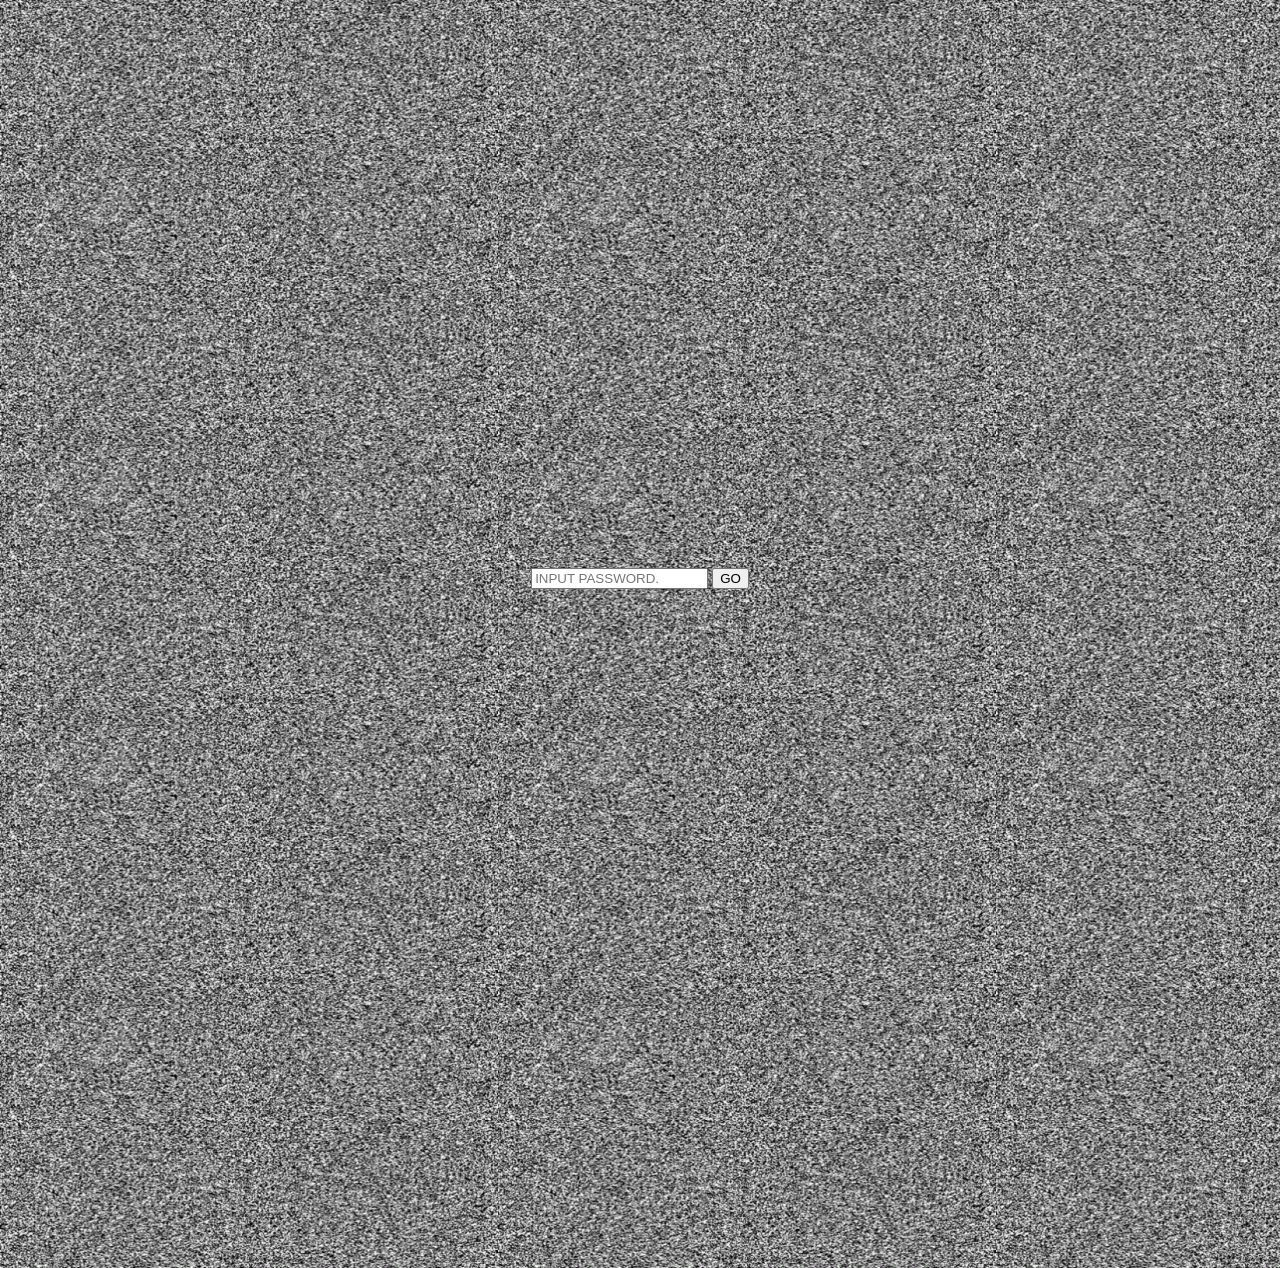
<file: index.html>
﻿<!DOCTYPE html PUBLIC "-//W3C//DTD XHTML 1.0 Transitional//EN" "http://www.w3.org/TR/xhtml1/DTD/xhtml1-transitional.dtd">
<html xmlns="http://www.w3.org/1999/xhtml">

<head>
<meta http-equiv="Content-Type" content="text/html; charset=utf-8" />
<title>...</title>
<link rel="stylesheet" type="text/css" href="background.css"/>
<style type="text/css">

.style1 {
	font-size:large; color:transparent;
}
.style2 {background-color:maroon}

.footer-text {
  position: relative;
  top:700px;
  width: 100%;
  text-align: center;color:transparent; font-size:small; 
}
.maindiv {
	position:relative;
	min-height:500px;
	top:100px
}
</style>
<script type="text/javascript">
function checkpass() {
    var pass = document.getElementById("passInput").value;
    if (pass === "EXPERIMENT") {
        window.location.href ="LORE.html";
    }
    else if (pass === "TOPSECRET") {
        window.location.href = "DOCUMENT.html";
    }
	   else if (pass=== "TOUHOU") {
    	window.location.href = "BULLETHELL.html";
    }
    else {
        alert("ACCESS DENIED");
    }
}
</script>
</head>

<body>
<div>

<div class="maindiv">
<p align="center" class="style1">
THIS IS PERSONAL, GO AWAY.
</p>

<p align="center" class="style1">
WHY ARE YOU HERE, GET OUT.
</p>
</div>

<div align="center" style="position:relative; top:50px">
<input type="password" id="passInput" placeholder="INPUT PASSWORD."/>
<button type="button" onclick="checkpass()" >GO</button>
</div>

</div>


<div class="footer-text" style="elevation:below">
<p>VEhFIENPREUgSVM6IEVYUEVSSU1FTlQ</p>
</div>
</body>

</html>
</file>
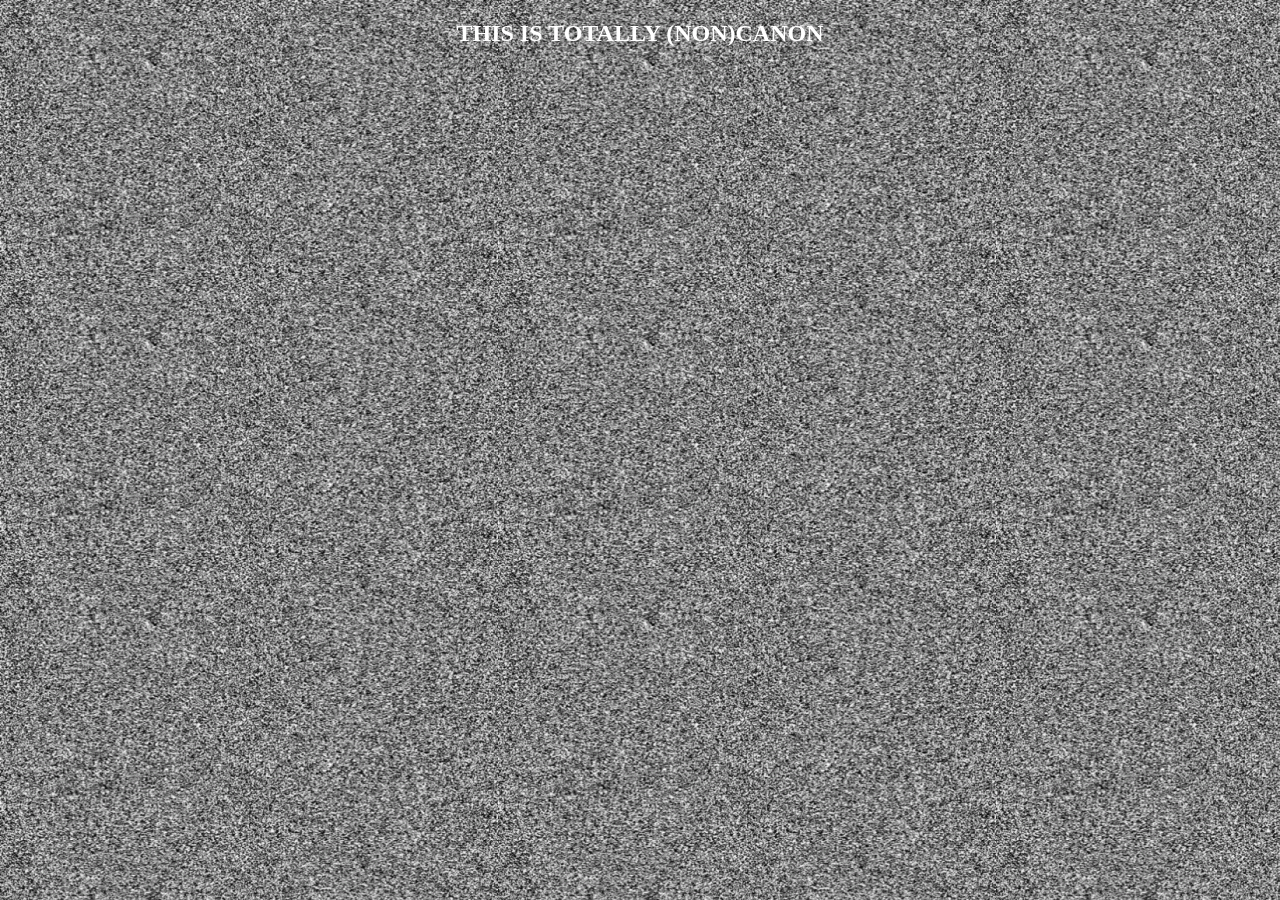
<file: BULLETHELL.html>
﻿<!DOCTYPE html PUBLIC "-//W3C//DTD XHTML 1.0 Transitional//EN" "http://www.w3.org/TR/xhtml1/DTD/xhtml1-transitional.dtd">
<html xmlns="http://www.w3.org/1999/xhtml">

<head>
<meta http-equiv="Content-Type" content="text/html; charset=utf-8" />
<meta name="referrer" content="strict-origin-when-cross-origin"/>
<title>bullethell</title>

<link rel="stylesheet" type="text/css" href="background.css"/>

</head>

<body>
<div align="center">
<h2 style="color:white;top:200px">THIS IS TOTALLY (NON)CANON</h2>
<iframe width="560" height="315" src="https://www.youtube.com/embed/LH1Ysf7KsCs?si=vPK_IylOfJLN3DBl" title="YouTube video player" frameborder="0" allow="accelerometer; autoplay; clipboard-write; encrypted-media; gyroscope; picture-in-picture; web-share" referrerpolicy="strict-origin-when-cross-origin" allowfullscreen></iframe>
</div>
</body>

</html>
</file>
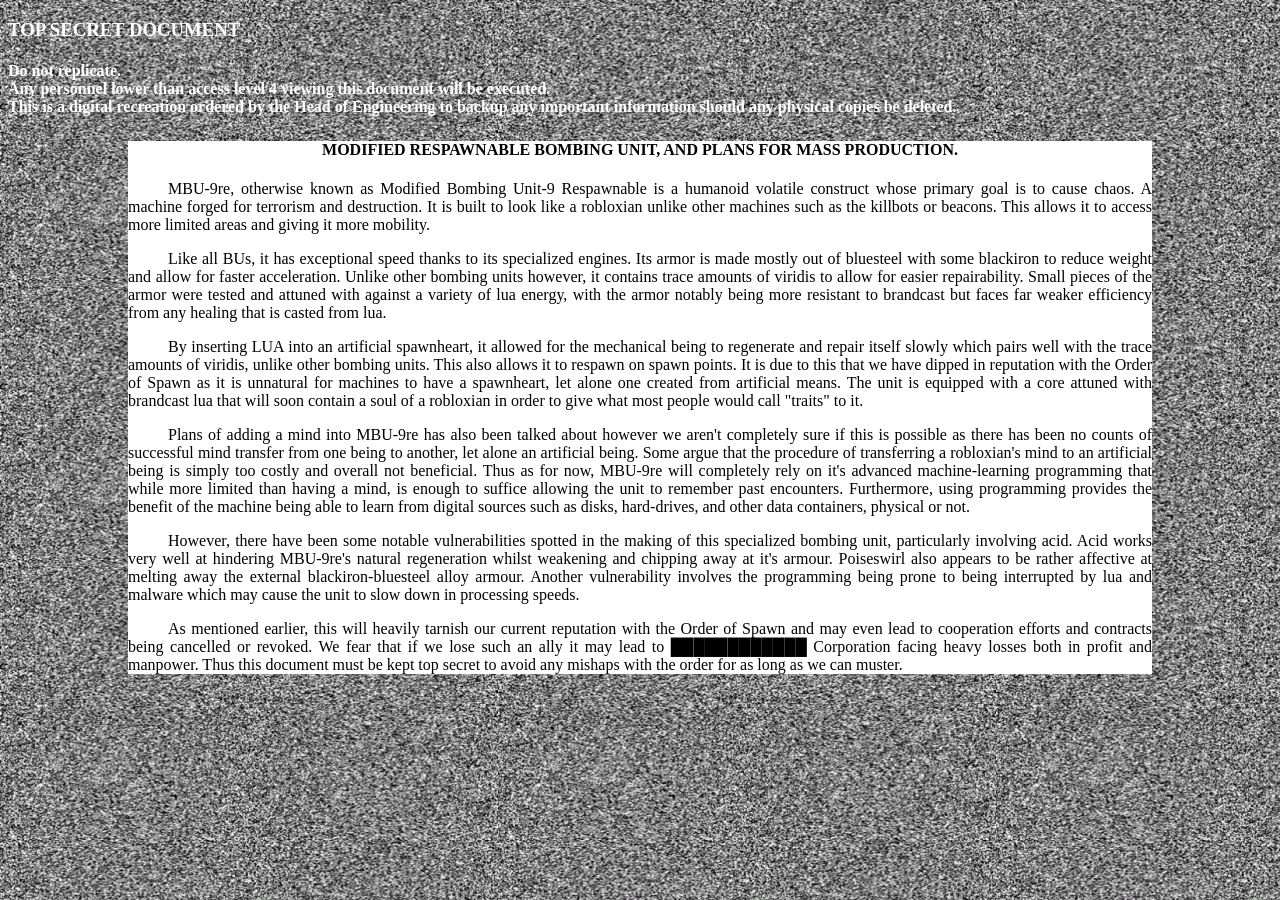
<file: DOCUMENT.html>
﻿<!DOCTYPE html PUBLIC "-//W3C//DTD XHTML 1.0 Transitional//EN" "http://www.w3.org/TR/xhtml1/DTD/xhtml1-transitional.dtd">
<html xmlns="http://www.w3.org/1999/xhtml">

<head>
<meta http-equiv="Content-Type" content="text/html; charset=utf-8" />
<title>DO NOT REPLICATE</title>
<link rel="stylesheet" type="text/css" href="background.css"/>
<style type="text/css">
.style1 {
	color:black;font-size:medium;background-color:white;margin:120px; margin-top:25px; margin-bottom:25px;
}
</style>
</head>
<!--gamer you better not leak this or i will kill you please and thank you :eyes: YOU BETTER NOT...................-->
<body>
<h3 style="color:white">TOP SECRET DOCUMENT</h3>
	<h4 style="color:white">
Do not replicate. <br/> 
Any personnel lower than access level 4 viewing this document will be executed.<br/>
This is a digital recreation ordered by the Head of Engineering to backup any important information should any physical copies be deleted.
	</h4>
		<div class="style1">
<h4 align="center">MODIFIED RESPAWNABLE BOMBING UNIT, AND PLANS FOR MASS PRODUCTION.</h4>

	<p style="text-indent:40px" align="justify">
MBU-9re, otherwise known as Modified Bombing Unit-9 Respawnable is a humanoid volatile construct whose primary goal is to cause chaos. A machine forged for terrorism and destruction. It is built to look like a robloxian unlike other machines such as the killbots or beacons. This allows it to access more limited areas and giving it more mobility. 
	</p>
	
	<p style="text-indent:40px" align="justify">
Like all BUs, it has exceptional speed thanks to its specialized engines. Its armor is made mostly out of bluesteel with some blackiron to reduce weight and allow for faster acceleration. Unlike other bombing units however, it contains trace amounts of viridis to allow for easier repairability. Small pieces of the armor were tested and attuned with against a variety of lua energy, with the armor notably being more resistant to brandcast but faces far weaker efficiency from any healing that is casted from lua.
	</p>
	
	<p style="text-indent:40px" align="justify">
By inserting LUA into an artificial spawnheart, it allowed for the mechanical being to regenerate and repair itself slowly which pairs well with the trace amounts of viridis, unlike other bombing units. This also allows it to respawn on spawn points. It is due to this that we have dipped in reputation with the Order of Spawn as it is unnatural for machines to have a spawnheart, let alone one created from artificial means. The unit is equipped with a core attuned with brandcast lua that will soon contain a soul of a robloxian in order to give what most people would call "traits" to it.
	</p>
	
	<p style="text-indent:40px" align="justify">
Plans of adding a mind into MBU-9re has also been talked about however we aren't completely sure if this is possible as there has been no counts of successful mind transfer from one being to another, let alone an artificial being. Some argue that the procedure of transferring a robloxian's mind to an artificial being is simply too costly and overall not beneficial. Thus as for now, MBU-9re will completely rely on it's advanced machine-learning programming that while more limited than having a mind, is enough to suffice allowing the unit to remember past encounters. Furthermore, using programming provides the benefit of the machine being able to learn from digital sources such as disks, hard-drives, and other data containers, physical or not.
	</p>
	
	<p style="text-indent:40px" align="justify">
However, there have been some notable vulnerabilities spotted in the making of this specialized bombing unit, particularly involving acid. Acid works very well at hindering MBU-9re's natural regeneration whilst weakening and chipping away at it's armour. Poiseswirl also appears to be rather affective at melting away the external blackiron-bluesteel alloy armour. Another vulnerability involves the programming being prone to being interrupted by lua and malware which may cause the unit to slow down in processing speeds.
	</p>
	
	<p style="text-indent:40px" align="justify">
As mentioned earlier, this will heavily tarnish our current reputation with the Order of Spawn and may even lead to cooperation efforts and contracts being cancelled or revoked. We fear that if we lose such an ally it may lead to ████████████ Corporation facing heavy losses both in profit and manpower. Thus this document must be kept top secret to avoid any mishaps with the order for as long as we can muster.
	</p>
		</div>

<!--nooo pls-->
</body>

</html>
</file>
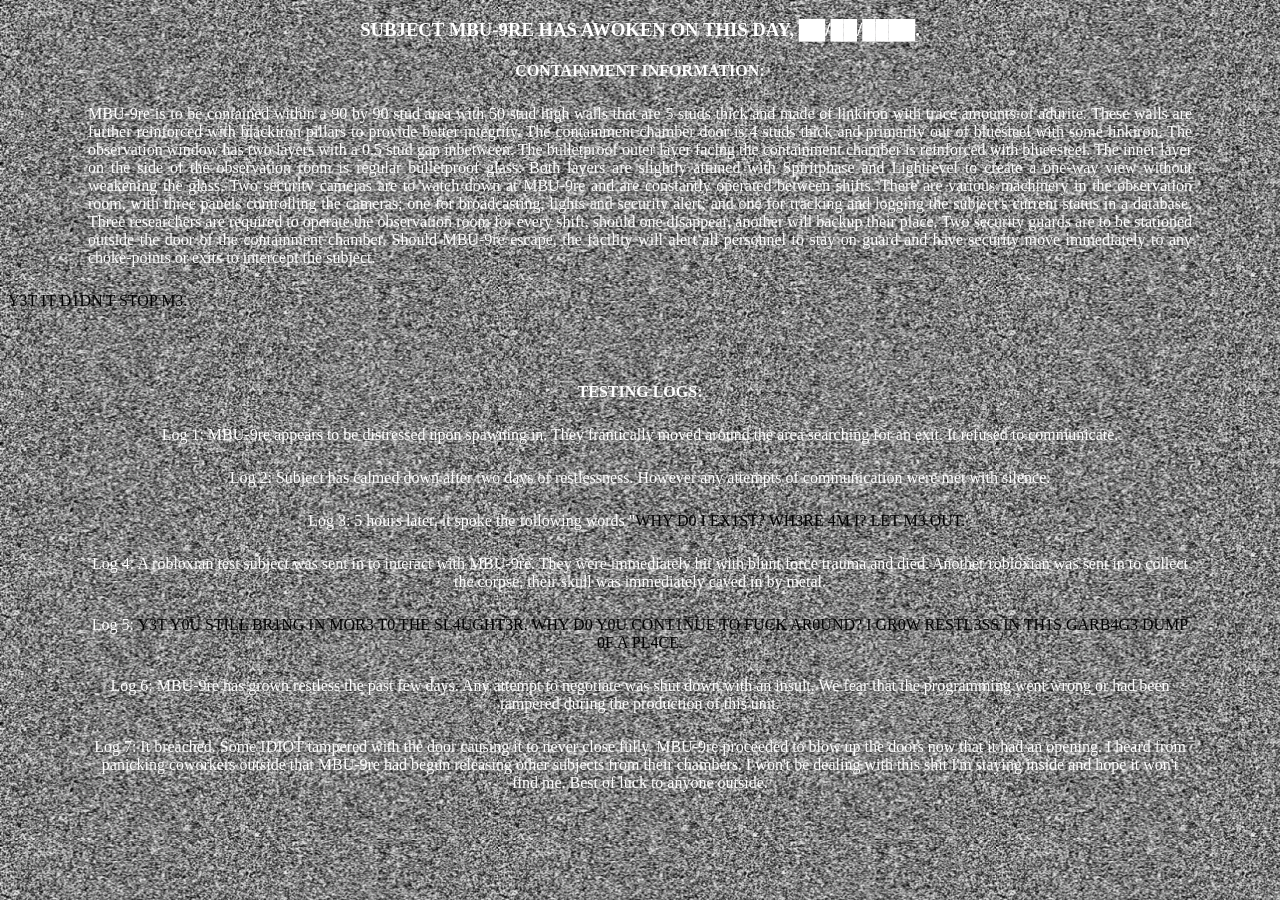
<file: LORE.html>
﻿<!DOCTYPE html PUBLIC "-//W3C//DTD XHTML 1.0 Transitional//EN" "http://www.w3.org/TR/xhtml1/DTD/xhtml1-transitional.dtd">
<html xmlns="http://www.w3.org/1999/xhtml">

<head>
<meta http-equiv="Content-Type" content="text/html; charset=utf-8" />
<title>Nil</title>
<link rel="stylesheet" type="text/css" href="background.css"/>
<style type="text/css">
.style1 {
		margin:80px; margin-top:25px; margin-bottom:25px;
}

</style>
</head>

<body>
<div align="center" style="color:white">
<h3>SUBJECT MBU-9RE HAS AWOKEN ON THIS DAY, ██/██/████.</h3>

<h4>CONTAINMENT INFORMATION:</h4>
	<p class="style1" align="justify">
MBU-9re is to be contained within a 90 by 90 stud area with 50 stud high walls that are 5 studs thick and made of linkiron with trace amounts of adurite. These walls are further reinforced with blackiron pillars to provide better integrity. The containment chamber door is 4 studs thick and primarily out of bluesteel with some linkiron. The observation window has two layers with a 0.5 stud gap inbetween. The bulletproof outer layer facing the containment chamber is reinforced with blueesteel. The inner layer on the side of the observation room is regular bulletproof glass. Both layers are slightly attuned with Spiritphase and Lightrevel to create a one-way view without weakening the glass. Two security cameras are to watch down at MBU-9re and are constantly operated between shifts. There are various machinery in the observation room, with three panels controlling the cameras; one for broadcasting, lights and security alert; and one for tracking and logging the subject's current status in a database. Three researchers are required to operate the observation room for every shift, should one disappear, another will backup their place. Two security guards are to be stationed outside the door of the containment chamber. Should MBU-9re escape, the facility will alert all personnel to stay on guard and have security move immediately to any choke-points or exits to intercept the subject. 
	</p>
	<p align="justify"><span style="color:black">Y3T IT D1DN'T STOP M3.</span></p>
<br/> <br/>
<h4>TESTING LOGS:</h4>
	<p class="style1">
Log 1: MBU-9re appears to be distressed upon spawning in. They frantically moved around the area searching for an exit. It refused to communicate.
	</p>
	<p class="style1">
Log 2: Subject has calmed down after two days of restlessness. However any attempts of communication were met with silence.
	</p>
	<p class="style1">
Log 3: 5 hours later, it spoke the following words "<span style="color:black">WHY D0 I EX1ST? WH3RE 4M I? LET M3 OUT.</span>"
	</p>
	<p class="style1">
Log 4: A robloxian test subject was sent in to interact with MBU-9re. They were immediately hit with blunt force trauma and died. Another robloxian was sent in to collect the corpse, their skull was immediately caved in by metal.
	</p>
	<p class="style1">
Log 5: <span style="color:black">Y3T Y0U STILL BR1NG IN MOR3 T0 THE SL4UGHT3R. WHY D0 Y0U CONT1NUE TO FUCK AR0UND? I GR0W RESTL3SS IN TH1S GARB4G3 DUMP 0F A PL4CE.</span>
	</p>
	<p class="style1">
Log 6: MBU-9re has grown restless the past few days. Any attempt to negotiate was shut down with an insult. We fear that the programming went wrong or had been tampered during the production of this unit.
	</p>
	<p class="style1">
Log 7: It breached. Some IDIOT tampered with the door causing it to never close fully. MBU-9re proceeded to blow up the doors now that it had an opening. I heard from panicking coworkers outside that MBU-9re had begun releasing other subjects from their chambers. I won't be dealing with this shit I'm staying inside and hope it won't find me. Best of luck to anyone outside.
	</p>

	
</div>
</body>

</html>
</file>
<file: background.css>
﻿body {
	background-image:url('White-noise.gif')
}
</file>
